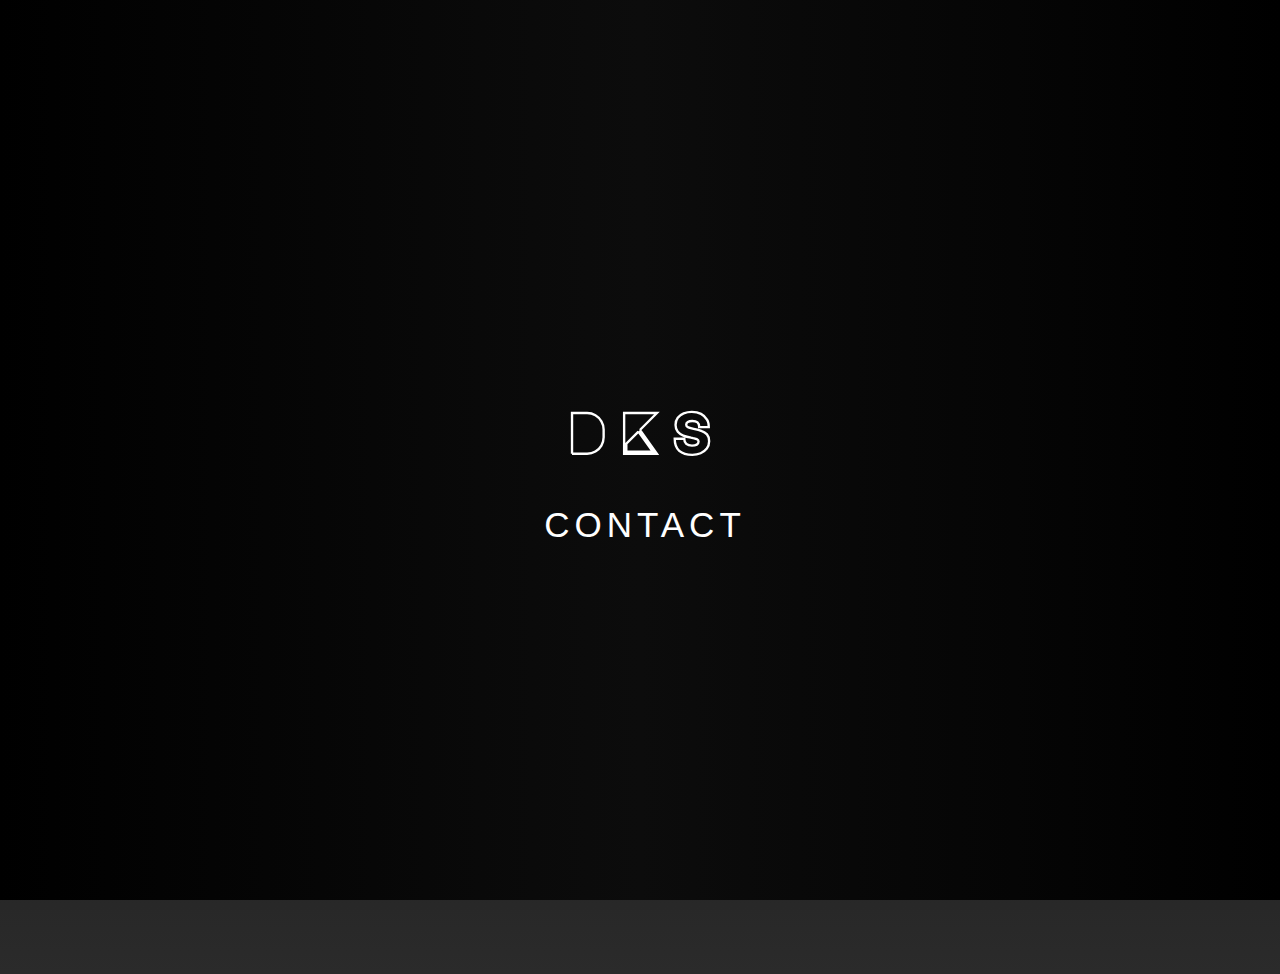
<file: Contact.html>
<!DOCTYPE html>
<html lang="en">

<head>
    <meta charset="UTF-8">
    <meta name="viewport" content="width=device-width, initial-scale=1.0">
    <link rel="stylesheet" href="Contact.css">
    <link rel="icon" href="img/favicon.png" type="img/x-icon">
    <link rel="stylesheet" href="https://cdnjs.cloudflare.com/ajax/libs/font-awesome/6.5.1/css/all.min.css">
    <link href='https://unpkg.com/boxicons@2.1.4/css/boxicons.min.css' rel='stylesheet'>
    <title>DKS - Contact</title>
</head>

<body>
    <button class="bb" onclick="window.location.href='index.html'"><i class="fa-duotone fa-solid fa-arrow-left fa-fade"></i></button>
    <div class="contact-container">
        <form action="https://api.web3forms.com/submit" method="POST" class="contact-left">
            <div class="contact-left-title">
                <h2>Get in touch</h2>
                <hr>
            </div>
            <input type="hidden" name="access_key" value="b2d00379-5acb-4624-ac44-211b19ec17c3">
            <input type="text" name="name" placeholder="Your name" class="Inputs" required>
            <input type="email" name="email" placeholder="Your email" class="Inputs" required>
            <textarea name="message" placeholder="Your message" class="Inputs" required></textarea>
            <button type="submit">Submit <img src="assets/arrow_icon.png" alt=""></button>
        </form>
        <div class="contact-right">
            <img src="assets/right_img.png" alt="">
        </div>
    </div>

    <footer class="footy">
        <div class="footer-left">
            <h3>DKS <span>Community</span></h3>

            <p class="footer-links">
                <a href="">Home</a>
                |
                <a href="">Discord</a>
                |
                <a href="">Whatsapp</a>
                |
                <a href="">Owner</a>
            </p>

            <p class="namee">Copyright © 2025 <strong>DKS</strong>
                All rights reserved</p>
        </div>
        <div class="footer-center">
            <div>
                <i class="fa-solid fa-location-dot"></i>
                <p><span>Egypt</span>
                    Arab world</p>
            </div>
            <div>
                <i class="fa-solid fa-phone"></i>
                <p>+20 10 12436601</p>
            </div>
            <div>
                <i class="fa-solid fa-envelope"></i>
                <p><a href="mailto:sgojo.sensi@gmail.com">sgojo.sensi@gmail.com</a></p>
            </div>

        </div>

        <div class="footer-right">
            <p class="footer-about">
                <span>About the Community</span>
                <strong>DKS Community</strong> is a Discord server where you can make a lot of conversations with a lot
                of people and make Friends,
                Also you can play video games with them and habe a lot of fun
            </p>
            <div class="footer-icons">
                <a href=""><i class="fa-solid fa-house"></i></a>
                <a href=""><i class="fa-brands fa-discord"></i></a>
                <a href=""><i class="fa-brands fa-instagram"></i></a>
                <a href=""><i class="fa-brands fa-whatsapp"></i></a>
            </div>
        </div>
    </footer>








     <div class="loading">
        <svg id="svg" width="82" height="32" viewBox="0 0 82 32" fill="none" xmlns="http://www.w3.org/2000/svg">
            <path
                d="M3.84 29V6.728H12.128C13.7493 6.728 15.2427 7.13333 16.608 7.944C17.9947 8.75467 19.0933 9.85333 19.904 11.24C20.7147 12.6053 21.12 14.0987 21.12 15.72V20.008C21.12 21.6293 20.7147 23.1333 19.904 24.52C19.0933 25.8853 17.9947 26.9733 16.608 27.784C15.2427 28.5947 13.7493 29 12.128 29H3.84ZM40.9675 16.008L50.2475 29H32.3275V6.728H50.2475L40.9675 16.008ZM40.1355 16.84L33.5115 23.464V27.816H47.9755L40.1355 16.84ZM69.615 29.576C66.5217 29.576 64.1323 28.8507 62.447 27.4C60.783 25.928 59.9617 23.7307 59.983 20.808H65.199C65.1777 22.024 65.5403 22.952 66.287 23.592C67.0337 24.232 68.079 24.552 69.423 24.552C70.5323 24.552 71.407 24.3707 72.047 24.008C72.687 23.6453 73.007 23.0907 73.007 22.344C73.007 21.7253 72.6763 21.2773 72.015 21C71.375 20.7227 70.735 20.5307 70.095 20.424C69.455 20.296 69.0603 20.2213 68.911 20.2C67.2683 19.88 65.8497 19.496 64.655 19.048C63.4603 18.5787 62.4577 17.8747 61.647 16.936C60.8363 15.9973 60.431 14.76 60.431 13.224C60.431 11.688 60.8363 10.3867 61.647 9.32C62.4577 8.232 63.535 7.42133 64.879 6.888C66.2443 6.35467 67.727 6.088 69.327 6.088C71.2683 6.088 72.943 6.45067 74.351 7.176C75.7803 7.90133 76.9003 9 77.711 10.472C78.1163 11.176 78.3617 11.8587 78.447 12.52C78.5323 13.16 78.575 13.7893 78.575 14.408H73.359C73.359 13.256 73.0497 12.4133 72.431 11.88C71.8123 11.3253 70.8523 11.048 69.551 11.048C68.5057 11.048 67.695 11.2293 67.119 11.592C66.543 11.9547 66.255 12.4453 66.255 13.064C66.255 13.7467 66.639 14.248 67.407 14.568C68.175 14.888 69.1457 15.176 70.319 15.432C72.239 15.816 73.7323 16.1893 74.799 16.552C75.887 16.8933 76.8257 17.512 77.615 18.408C78.4043 19.304 78.799 20.5627 78.799 22.184C78.799 23.72 78.3723 25.0427 77.519 26.152C76.6657 27.2613 75.535 28.1147 74.127 28.712C72.7403 29.288 71.2363 29.576 69.615 29.576Z"
                fill="white" />
        </svg>


        <div class="name-c">
            <div class="logo-name">Contact</div>
        </div>
    </div> 
    <script src="https://cdnjs.cloudflare.com/ajax/libs/gsap/3.13.0/gsap.min.js"
        integrity="sha512-NcZdtrT77bJr4STcmsGAESr06BYGE8woZdSdEgqnpyqac7sugNO+Tr4bGwGF3MsnEkGKhU2KL2xh6Ec+BqsaHA=="
        crossorigin="anonymous" referrerpolicy="no-referrer"></script>
    <script src="c.js"></script>
</body>

</html>
</file>
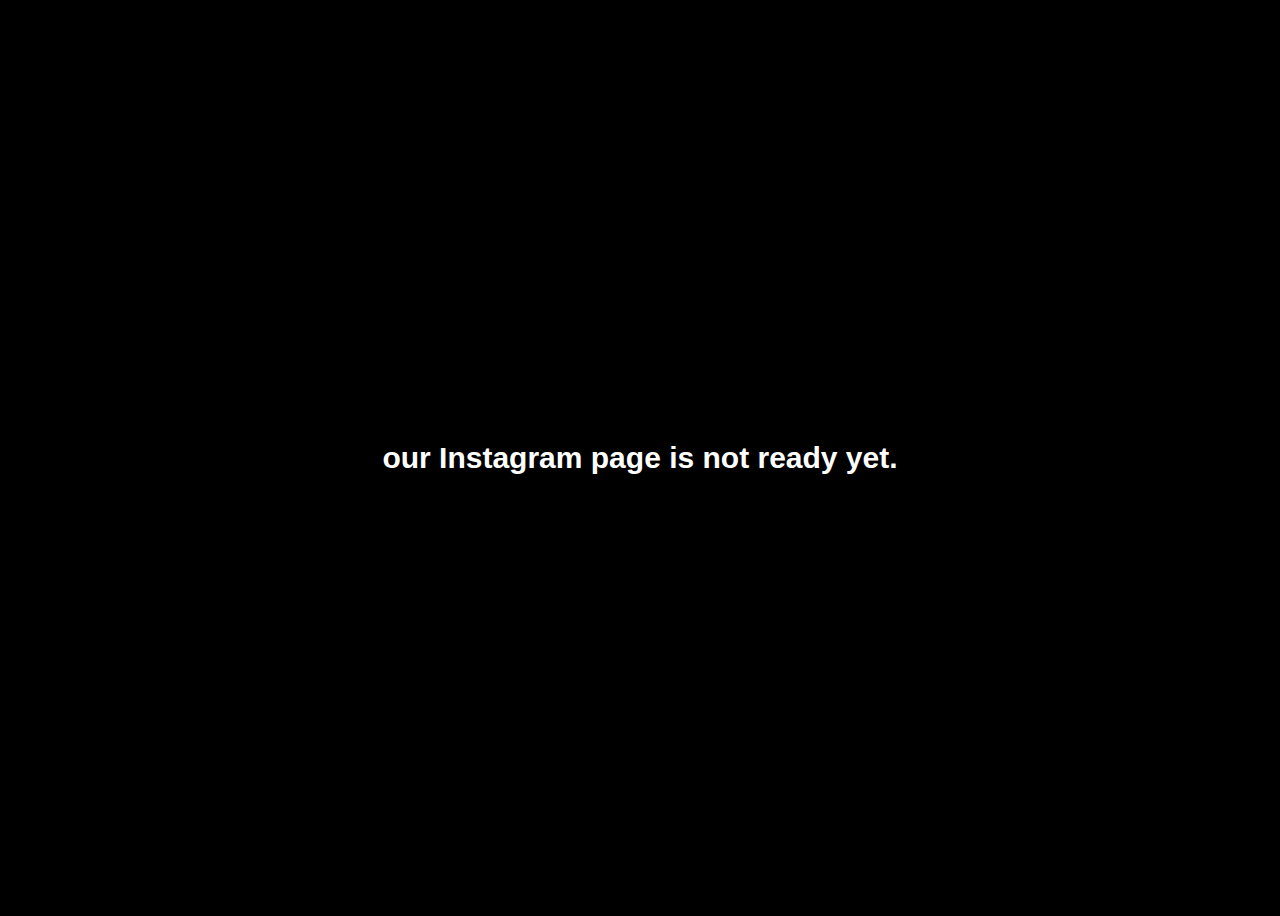
<file: insta.html>
<!DOCTYPE html>
<html lang="en">
<head>
    <meta charset="UTF-8">
    <meta name="viewport" content="width=device-width, initial-scale=1.0">
    <link rel="icon" href="img/favicon.png" type="img/x-icon">
    <title>DKS | Instagram</title>
    <style>
        body {
            display: flex;
            justify-content: center;
            align-items: center;
            height: 100vh;
            background-color: #ffffff;
            font-family: Arial, sans-serif;
        }
        h1 {
            color: #ffffff;
            font-size: 24px;
            text-align: center;
            justify-content: center;
        }
    </style>
</head>
<body style="display: flex; justify-content: center; align-items: center; height: 100vh; background-color: #000000;">
    <h1 style="color: #ffffff; font-size: 30px; text-align: center; justify-content: center;">our Instagram page is not ready yet.</h1>
</body>
</html>
</file>
<file: Contact.css>
* {
    padding: 0;
    margin: 0;
    box-sizing: border-box;
}

body {
    font-family: Outfit;
    background: linear-gradient(black, rgb(43, 43, 43));
}

.contact-container {
    height: 100vh;
    display: flex;
    align-items: center;
    justify-content: space-evenly;
}

.contact-left {
    display: flex;
    flex-direction: column;
    align-items: start;
    gap: 20px;
}

.contact-left-title {
    font-weight: 600;
    background: linear-gradient(to right, #4acfee, #53f8c9, #02d79a, #6070fd, #2a46ff, #0099ff, #4acfee);
    background-size: 200%;
    background-clip: text;
    -webkit-text-fill-color: transparent;
    -webkit-background-clip: text;
    animation: animate-gradient 2.5s linear infinite;
    font-size: 40px;
    margin-bottom: 5px;
}

@keyframes animate-gradient {
    to {
        background-position: 200%;
    }
}

.contact-left-title hr {
    border: none;
    width: 120px;
    height: 5px;
    background-color: rgb(255, 255, 255);
    border-radius: 10px;
    margin-bottom: 20px;
}

.Inputs {
    width: 400px;
    height: 50px;
    border: none;
    outline: none;
    padding-left: 17.5px;
    font-weight: 500;
    color: #666;
    border-radius: 20px;
    transition: 0.2s;
}

.contact-left textarea {
    height: 140px;
    padding: 15px;
    border-radius: 15px;
}

.Inputs .placeholder {
    font-size: 50px;
}

.Inputs:focus {
    border: 2px solid #edff66f8;
}

.Inputs::placeholder {
    color: #a9a9a9;
}

.contact-left button {
    display: flex;
    align-items: center;
    padding: 12px 27px;
    font-size: 10px;
    color: #fff;
    gap: 10px;
    border: 2px solid rgb(168, 168, 168);
    border-radius: 50px;
    background: transparent;
    cursor: pointer;
}

.bb{
    box-sizing: border-box;
    border: 2px solid black;
    background: transparent;
    color: white;
    margin-left: 30px;
    padding-top: 30px;
    font-size: 35px;
    font-weight: bold;
    cursor: pointer;
    transition: 0.3s;
}

.bb:hover{
    color: #ffbdbd;
    stroke: white;
        text-shadow: 0 0 25px white;

}

.contact-left button img {
    height: 15px;
}

.contact-right img {
    width: 500px;
}

@media (max-width: 800px) {
    .Inputs {
        width: 80vw;
    }

    .contact-right {
        display: none;
    }

    .contact-left-title {
        font-size: 32px;
    }
}

.loading {
    font-family: "Michroma", sans-serif;
    position: fixed;
    top: 0;
    left: 0;
    background: linear-gradient(to right, #000000, #0c0c0c, #000000);
    z-index: 9999;
    height: 100vh;
    width: 100%;
    display: flex;
    flex-direction: column;
    gap: -1.5rem;
    align-items: center;
    justify-content: center;
    color: #191654;
}

#svg {
    height: 150px;
    width: 150px;
    stroke: #ffffff;
    fill-opacity: 0;
    stroke-width: 1.3px;
    stroke-dasharray: 4500;
    animation: draw 20s ease;
}

@keyframes draw {
    0% {
        stroke-dashoffset: 4500;
    }

    100% {
        stroke-dashoffset: 0;
    }

}

.logo-name {
    color: white;
    font-size: 35px;
    letter-spacing: 5px;
    text-transform: uppercase;
    margin-left: 10px;
}

footer {
    position: fixed;
    bottom: 0;
}

@media (max-height:800px) {
    footer {
        position: static;
    }

    .contact-container {
        padding-top: 40px;
    }
}

.footy {
    background-color: #2d2a30;
    box-sizing: border-box;
    widows: 100%;
    text-align: left;
    font: bold 16px sans-serif;
    padding: 50px 50px 60px 50px;
    margin-top: 80px;
}

.footy .footer-left, .footy .footer-center, .footy .footer-right {
    display: inline-block;
    vertical-align: top;
}

.footy .footer-left {
    width: 30%;
}

.footy h3 {
    color: white;
    font: normal 36px 'cookie', cursive;
    margin: 0;
}

.footy h3 span {
    color: #666;
}

.footy .footer-links {
    color: white;
    margin: 20px 0 12px;
}

.footy .footer-links a {
    display: inline-block;
    line-height: 1.8;
    text-decoration: none;
    color: inherit;
    transition: 0.2s;
}

.footy .namee {
    color: #8f9296;
    font-weight: normal;
    margin: 0;
}

.footy .footer-center {
    width: 35%;
}

.footy .footer-center i {
    background-color: #33383b;
    color: #fff;
    font-size: 25px;
    width: 38px;
    height: 38px;
    border-radius: 50%;
    text-align: center;
    line-height: 42px;
    margin: 10px 15px;
    vertical-align: middle;
}

.footy .footer-center i.fa-envelope,
.footy .footer-center i.fa-location-dot,
.footy .footer-center i.fa-phone {
    font-size: 17px;
    line-height: 38px;
}

.footy .footer-center p {
    display: inline-block;
    color: white;
    vertical-align: middle;
    margin: 0;
}

.footy .footer-center p span {
    display: block;
    font-weight: normal;
    font-style: 14px;
    line-height: 2;
}

.footy .footer-center p a {
    color: rgb(255, 255, 255);
}

.footy .footer-right {
    width: 30%;
}

.footy .footer-about {
    line-height: 20px;
    color: #92999f;
    font-size: 13px;
    font-weight: normal;
    margin: 0;
}

.footy .footer-about span{
    display: block;
    color: white;
    font-size: 10px;
    font-weight: bold;
    margin-bottom: 20px;
}

.footy .footer-icons{
    margin-top: 25px;
}

.footy .footer-icons a{
    display: inline-block;
    width: 35px;
    height: 35px;
    cursor: pointer;
    background-color: #33383b;
    border-radius: 4px;
    font-size: 18px;
    color: white;
    text-align: center;
    line-height: 35px;
    margin-right: 3px;
    margin-bottom: 5px;
    transition: 0.2s;
}

.footy .footer-icons a:hover{
    background-color: #3f71ea;
}

.footer-links a:hover{
    color: #3f71ea;
}

@media(max-width: 770px){
    .footy{
        display: none;
    }
}
</file>
